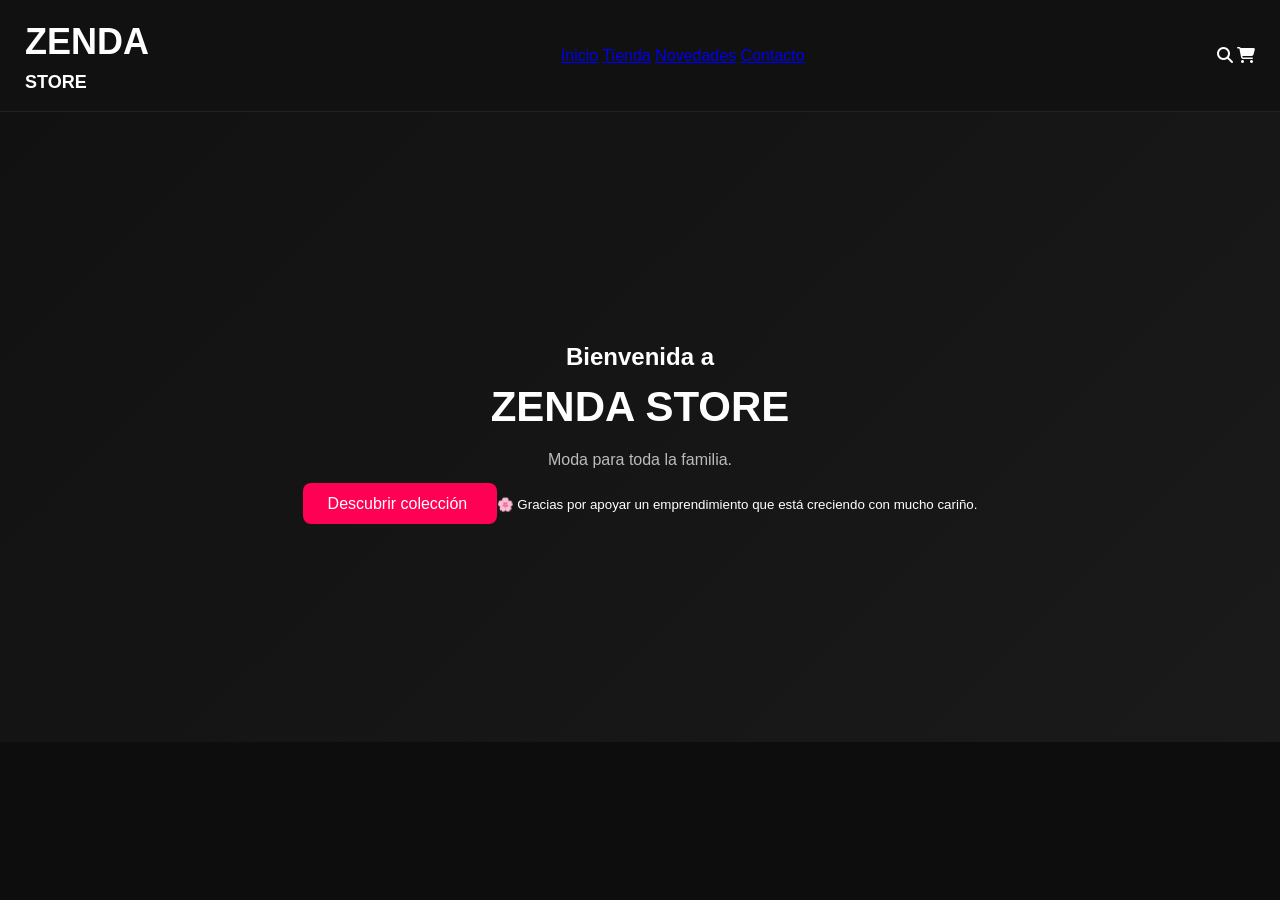
<file: index.html>
<!DOCTYPE html>
<html lang="es">

<head>

    <meta charset="UTF-8">
    <meta name="viewport" content="width=device-width, initial-scale=1.0">

    <title>Zenda Store | Moda para toda la familia</title>

    <link rel="stylesheet" href="style.css">

    <!-- Google Fonts -->
    <link href="https://fonts.googleapis.com/css2?family=Poppins:wght@300;400;500;600;700&family=Cormorant+Garamond:wght@600;700&display=swap" rel="stylesheet">

    <!-- Iconos -->
    <link rel="stylesheet"
    href="https://cdnjs.cloudflare.com/ajax/libs/font-awesome/6.6.0/css/all.min.css">

</head>

<body>

<!--================ HEADER ================-->

<header class="header">

    <div class="logo">

        <h1>ZENDA</h1>
        <span>STORE</span>

    </div>

    <nav>

        <a href="#">Inicio</a>
        <a href="#tienda">Tienda</a>
        <a href="#novedades">Novedades</a>
        <a href="#contacto">Contacto</a>

    </nav>

    <div class="header-icons">

        <i class="fa-solid fa-magnifying-glass"></i>

        <i class="fa-solid fa-cart-shopping"></i>

    </div>

</header>

<!--================ HERO ================-->

<section class="hero">

    <div class="hero-overlay"></div>

    <div class="hero-content">

        <h2>Bienvenida a</h2>

        <h1>ZENDA STORE</h1>

        <p>

            Moda para toda la familia.

        </p>

        <a href="#tienda" class="btn">

            Descubrir colección

        </a>

        <small>

            🌸 Gracias por apoyar un emprendimiento
            que está creciendo con mucho cariño.

        </small>

    </div>

</section>
</file>
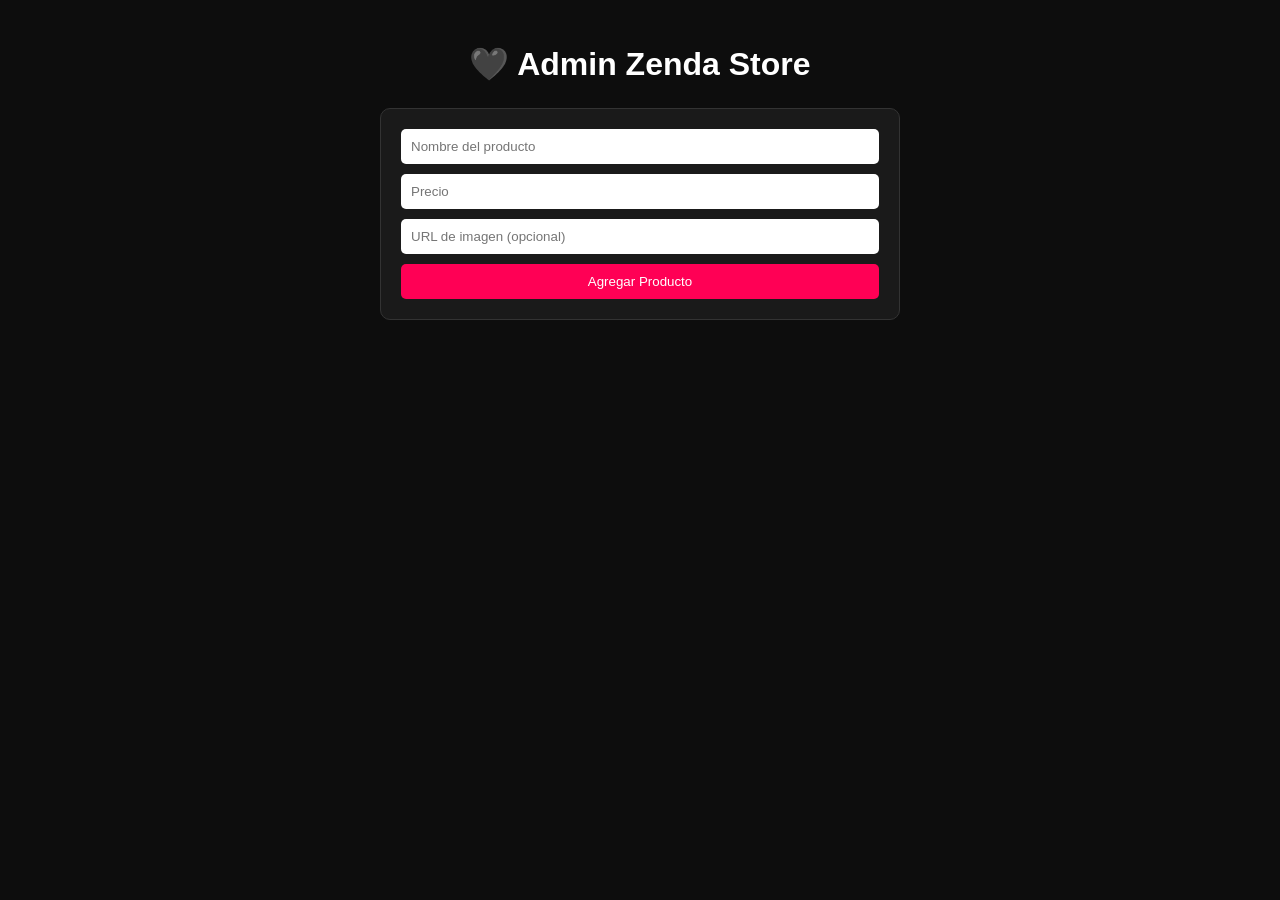
<file: admin.html>
<!DOCTYPE html>
<html lang="es">
<head>
  <meta charset="UTF-8" />
  <meta name="viewport" content="width=device-width, initial-scale=1.0"/>
  <title>Admin - Zenda Store</title>

  <link rel="stylesheet" href="style.css"/>

  <style>
    .admin-container {
      padding: 40px;
      max-width: 600px;
      margin: auto;
    }

    h1 {
      text-align: center;
      margin-bottom: 20px;
    }

    .form {
      display: flex;
      flex-direction: column;
      gap: 10px;
      background: #1a1a1a;
      padding: 20px;
      border-radius: 10px;
      border: 1px solid #333;
    }

    .form input {
      padding: 10px;
      border: none;
      border-radius: 5px;
      outline: none;
    }

    .form button {
      padding: 10px;
      background: #ff0055;
      color: white;
      border: none;
      cursor: pointer;
      border-radius: 5px;
    }

    .products-list {
      margin-top: 20px;
    }

    .item {
      background: #111;
      padding: 10px;
      margin-top: 10px;
      border-radius: 5px;
      border: 1px solid #333;
    }
  </style>
</head>

<body>

  <div class="admin-container">

    <h1>🖤 Admin Zenda Store</h1>

    <!-- FORMULARIO -->
    <div class="form">

      <input type="text" id="name" placeholder="Nombre del producto">
      <input type="text" id="price" placeholder="Precio">
      <input type="text" id="image" placeholder="URL de imagen (opcional)">

      <button onclick="addProduct()">Agregar Producto</button>

    </div>

    <!-- LISTA -->
    <div class="products-list" id="list"></div>

  </div>

  <script>
    // ===============================
    // PRODUCTOS (LOCALSTORAGE)
    // ===============================
    let products = JSON.parse(localStorage.getItem("products")) || [];

    function saveProducts() {
      localStorage.setItem("products", JSON.stringify(products));
    }

    // ===============================
    // AGREGAR PRODUCTO
    // ===============================
    function addProduct() {
      const name = document.getElementById("name").value;
      const price = document.getElementById("price").value;
      const image = document.getElementById("image").value;

      if (!name || !price) {
        alert("Completa nombre y precio");
        return;
      }

      const product = {
        name,
        price,
        image: image || "https://via.placeholder.com/300"
      };

      products.push(product);

      saveProducts(); // 👈 guarda en localStorage

      renderProducts();
      clearForm();
    }

    // ===============================
    // MOSTRAR PRODUCTOS EN ADMIN
    // ===============================
    function renderProducts() {
      const list = document.getElementById("list");
      list.innerHTML = "";

      products.forEach((p) => {
        list.innerHTML += `
          <div class="item">
            <strong>${p.name}</strong><br>
            💲 ${p.price}
          </div>
        `;
      });
    }

    // ===============================
    // LIMPIAR FORMULARIO
    // ===============================
    function clearForm() {
      document.getElementById("name").value = "";
      document.getElementById("price").value = "";
      document.getElementById("image").value = "";
    }

    // inicializar
    renderProducts();
  </script>

</body>
</html>
</file>
<file: style.css>
/* RESET GENERAL */
* {
  margin: 0;
  padding: 0;
  box-sizing: border-box;
  font-family: "Arial", sans-serif;
}

body {
  background: #0d0d0d;
  color: #fff;
  line-height: 1.5;
}

/* ================= HEADER ================= */
.header {
  display: flex;
  justify-content: space-between;
  align-items: center;
  padding: 15px 25px;
  background: #111;
  position: sticky;
  top: 0;
  z-index: 1000;
  border-bottom: 1px solid #222;
}

.logo {
  font-size: 18px;
  font-weight: bold;
  color: #fff;
}

.nav {
  display: flex;
  gap: 15px;
}

.nav a {
  color: #bbb;
  text-decoration: none;
  font-size: 14px;
  transition: 0.3s;
}

.nav a:hover {
  color: #ff0055;
}

.menu {
  display: none;
  font-size: 26px;
  cursor: pointer;
  color: #fff;
}

/* ================= HERO ================= */
.hero {
  height: 70vh;
  display: flex;
  flex-direction: column;
  justify-content: center;
  align-items: center;
  text-align: center;
  background: linear-gradient(135deg, #111, #1a1a1a);
  padding: 20px;
}

.hero h1 {
  font-size: 42px;
  margin-bottom: 10px;
}

.hero p {
  color: #bbb;
  margin-bottom: 20px;
}

.btn {
  background: #ff0055;
  color: #fff;
  padding: 12px 25px;
  border-radius: 8px;
  text-decoration: none;
  transition: 0.3s;
}

.btn:hover {
  background: #e6004c;
}

/* ================= SECCIONES ================= */
.section {
  padding: 60px 20px;
  text-align: center;
}

.section h2 {
  font-size: 28px;
  margin-bottom: 20px;
}

/* ================= CATEGORÍAS ================= */
.grid {
  display: grid;
  grid-template-columns: repeat(auto-fit, minmax(140px, 1fr));
  gap: 15px;
  margin-top: 20px;
}

.card {
  background: #1a1a1a;
  padding: 30px;
  border-radius: 12px;
  transition: 0.3s;
  cursor: pointer;
  border: 1px solid #222;
}

.card:hover {
  background: #ff0055;
  transform: translateY(-5px);
}

/* ================= PRODUCTOS ================= */
.products {
  display: grid;
  grid-template-columns: repeat(auto-fit, minmax(220px, 1fr));
  gap: 20px;
  margin-top: 20px;
}

.product {
  background: #1a1a1a;
  padding: 15px;
  border-radius: 12px;
  border: 1px solid #222;
  transition: 0.3s;
}

.product:hover {
  transform: scale(1.03);
  border-color: #ff0055;
}

.product .img {
  height: 140px;
  background: #2a2a2a;
  border-radius: 10px;
  margin-bottom: 10px;
}

.product h3 {
  font-size: 16px;
  margin-bottom: 5px;
}

.product p {
  color: #ff0055;
  font-weight: bold;
}

.product button {
  margin-top: 10px;
  width: 100%;
  padding: 10px;
  background: #ff0055;
  border: none;
  color: white;
  border-radius: 8px;
  cursor: pointer;
  transition: 0.3s;
}

.product button:hover {
  background: #e6004c;
}

/* ================= OFERTAS ================= */
.offer-text {
  color: #ff0055;
  font-size: 18px;
  margin-top: 10px;
}

/* ================= WHATSAPP ================= */
.whatsapp {
  position: fixed;
  bottom: 20px;
  right: 20px;
  background: #25d366;
  color: white;
  padding: 12px 15px;
  border-radius: 50px;
  text-decoration: none;
  font-weight: bold;
  box-shadow: 0 0 10px rgba(0,0,0,0.5);
}

/* ================= FOOTER ================= */
footer {
  text-align: center;
  padding: 20px;
  background: #111;
  margin-top: 40px;
  border-top: 1px solid #222;
  color: #777;
}

/* ================= RESPONSIVE ================= */
@media (max-width: 768px) {
  .nav {
    display: none;
    flex-direction: column;
    position: absolute;
    top: 60px;
    right: 20px;
    background: #111;
    padding: 15px;
    border: 1px solid #222;
    border-radius: 10px;
  }

  .nav.active {
    display: flex;
  }

  .menu {
    display: block;
  }

  .hero h1 {
    font-size: 30px;
  }
}
</file>
